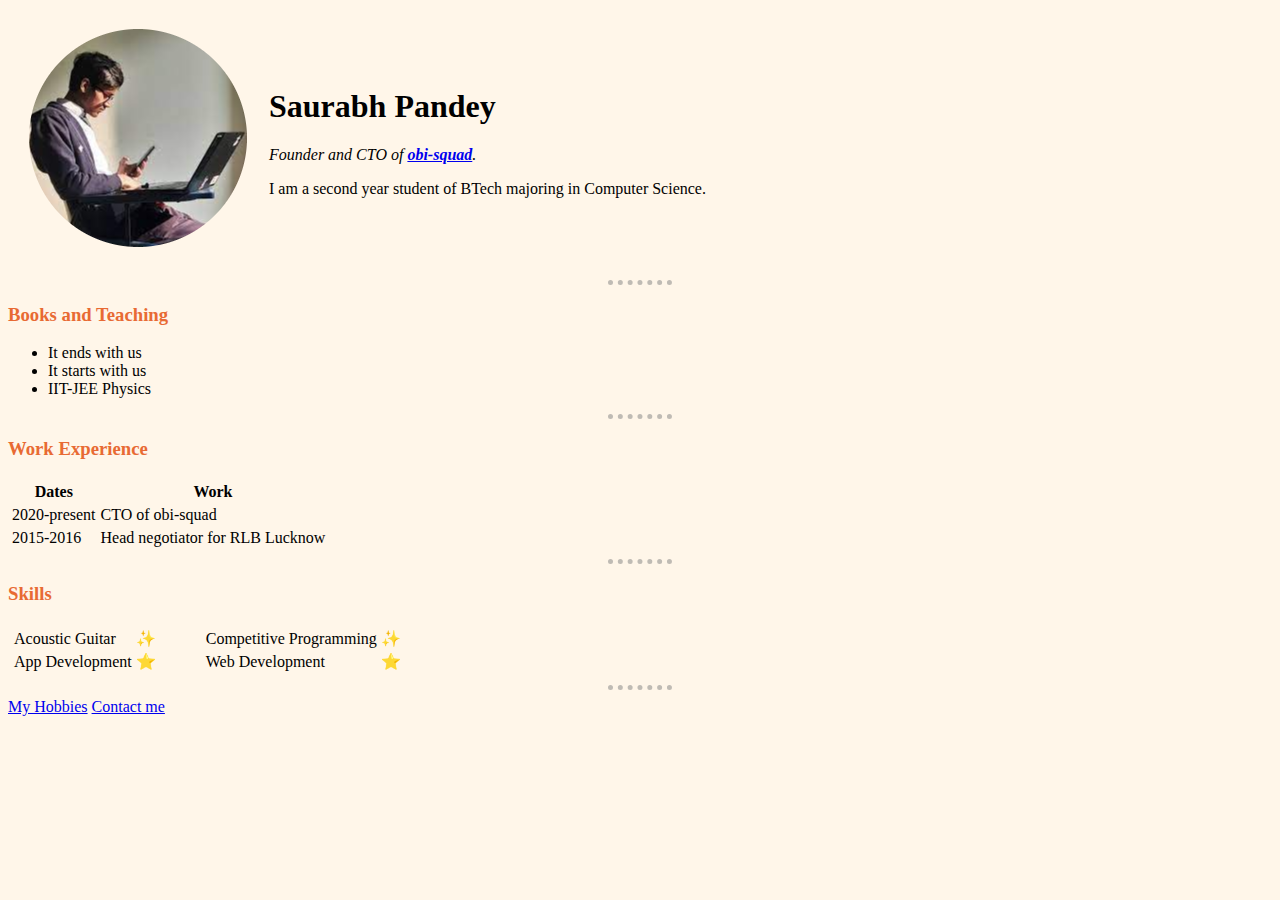
<file: cv/index.html>
<!DOCTYPE html>
<html lang="en">

<head>
    <meta charset="UTF-8">
    <title>saurabhdaju</title>
    <link rel="stylesheet" href="css/styles.css">
</head>

<body>
    <table cellspacing="20">
        <tr>
            <td>
                <img src="saurabh.png" alt="Saurabh Profile picture">
            </td>
            <td>
                <h1>Saurabh Pandey</h1>
                <p><em>Founder and CTO of <strong><a
                                href="https://www.instagram.com/obi.squad/">obi-squad</a></strong>.</em></p>
                <p>I am a second year student of BTech majoring in Computer Science.</p>
            </td>
        </tr>
    </table>


    <hr size="2" noshade>

    <h3>Books and Teaching</h3>
    <ul>
        <li>It ends with us</li>
        <li>It starts with us</li>
        <li>IIT-JEE Physics</li>
    </ul>

    <hr size="2" noshade>

    <h3>Work Experience</h3>
    <table cellspacing="3">
        <thead>
            <tr>
                <th>Dates</th>
                <th>Work</th>
            </tr>
        </thead>

        <tbody>
            <tr>
                <td>2020-present</td>
                <td>CTO of obi-squad</td>
            </tr>
            <tr>
                <td>2015-2016</td>
                <td>Head negotiator for RLB Lucknow</td>
            </tr>
        </tbody>
        <tfoot>
        </tfoot>
    </table>

    <hr size="2" noshade>

    <h3>Skills</h3>
    <table>
        <tr>
            <td>
                <table>
                    <tr>
                        <td>Acoustic Guitar</td>
                        <td>✨</td>
                    </tr>
                    <tr>
                        <td>App Development</td>
                        <td>⭐</td>
                    </tr>
                </table>
            </td>
            <td>
                <table style="padding-left:40px;">
                    <tr>
                        <td>Competitive Programming</td>
                        <td>✨</td>
                    </tr>
                    <tr>
                        <td>Web Development</td>
                        <td>⭐</td>
                    </tr>
                </table>
            </td>
        </tr>
    </table>

    <hr size="2" noshade>

    <a href="hobbies.html">My Hobbies</a>
    <a href="contact-me.html">Contact me</a>
</body>

</html>
</file>
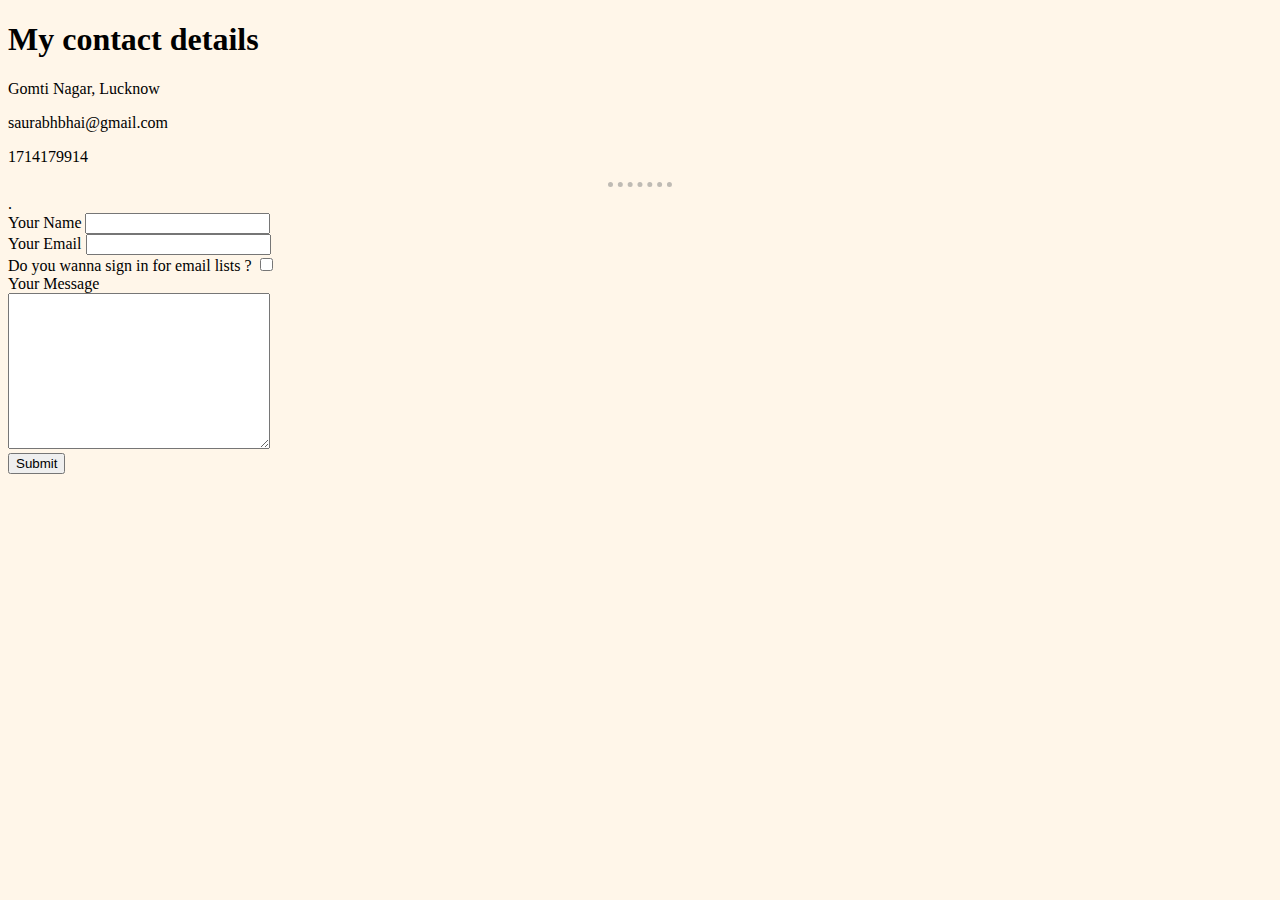
<file: cv/contact-me.html>
<!DOCTYPE html>
<html lang="en">
<head>
    <meta charset="UTF-8">
    <title>Contact Me</title>
    <link rel="stylesheet" href="css/styles.css">

</head>
<body>
    <h1>My contact details</h1>
    <p>Gomti Nagar, Lucknow</p>
    <p>saurabhbhai@gmail.com</p>
    <p>1714179914</p>

    <hr noshade>.

    <form action="mailto:salmonbhai@gmail.com" method="post" enctype="text/plain"> <!--form by default places its element horizontally-->
        <label>Your Name </label>
        <input type="text" name="YourName"><br>

        <label>Your Email </label>
        <input type="email" name="YourEmail"><br>

        <label name="Checkbox">Do you wanna sign in for email lists ?</label>
        <input type="checkbox"><br>

        <label for="Message">Your Message</label><br>
        <textarea name="YourMessage" id="" cols="30" rows="10"></textarea><br>

        <input type="submit">

    </form>
</body>
</html>
</file>
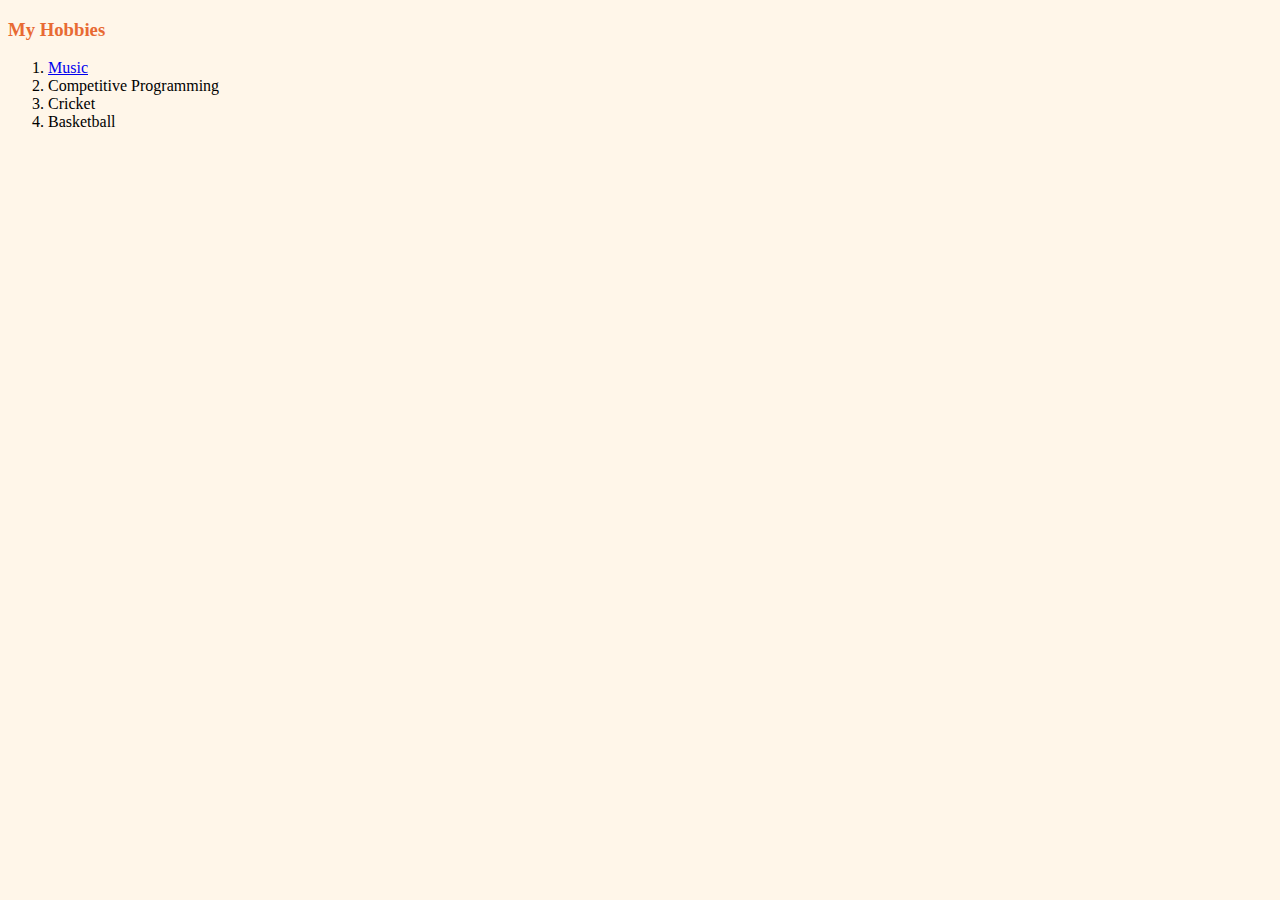
<file: cv/hobbies.html>
<!DOCTYPE html>
<html lang="en">
<head>
    <meta charset="UTF-8">
    <title>Hobbies</title>
    <link rel="stylesheet" href="css/styles.css">

</head>
<body>
    <h3>My Hobbies</h3>
    <ol>
        <li><a href="https://open.spotify.com/user/nmzerws81ym44a7ubmsoeq14q?si=8ad1ff8117194876">Music</a></li>
        <li>Competitive Programming</li>
        <li>Cricket</li>
        <li>Basketball</li>
    </ol>
</body>
</html>
</file>
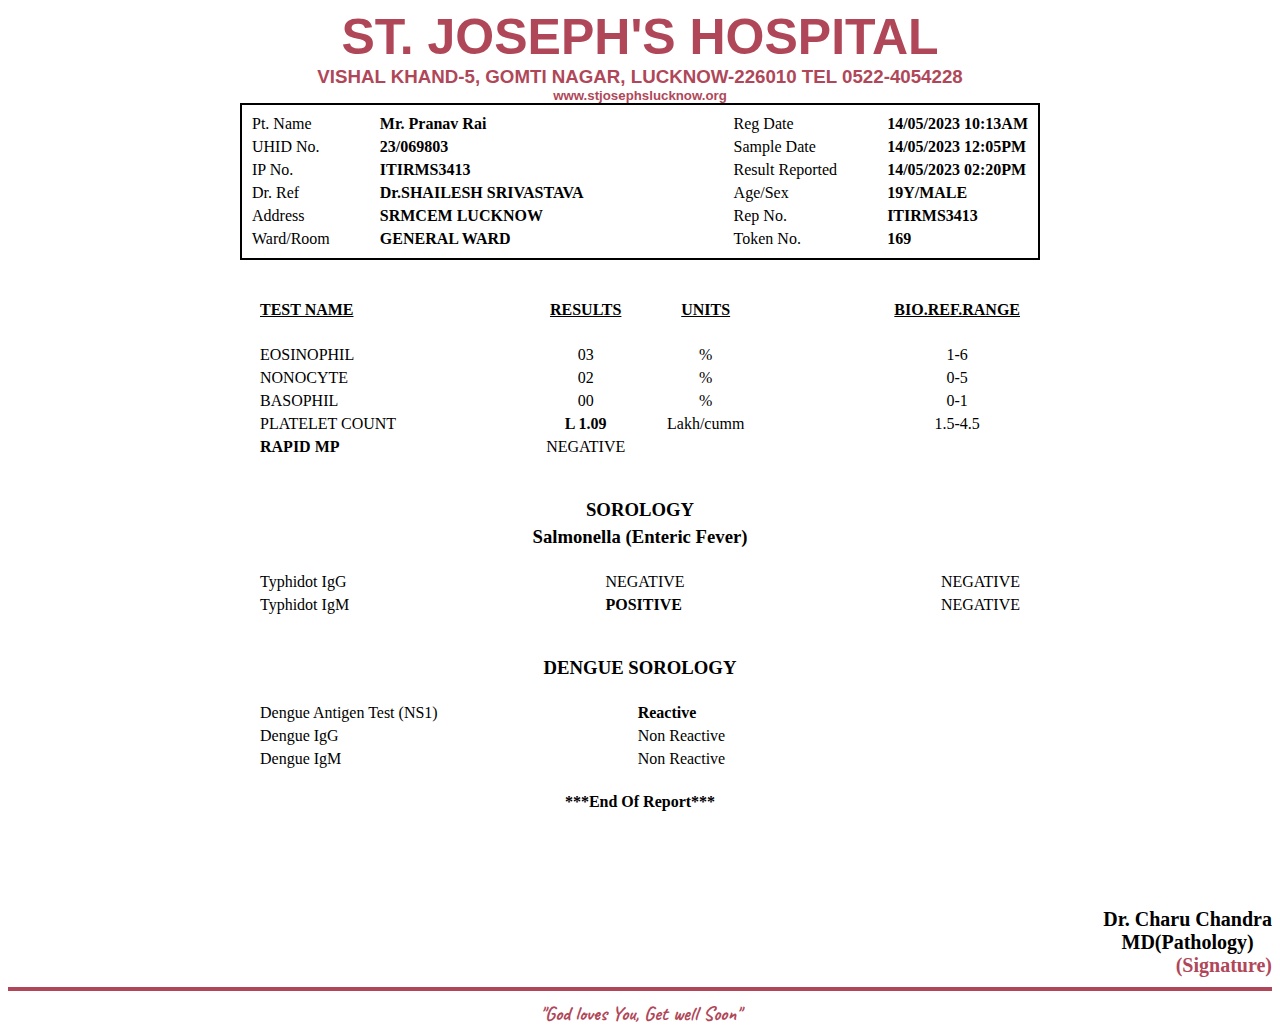
<file: medical/page1.html>
<!DOCTYPE html>
<html lang="en">

<head>
    <meta charset="UTF-8">
    <title>PP medical-1</title>

    <link rel="stylesheet" href="./style.css">
    <link rel="preconnect" href="https://fonts.googleapis.com">
    <link rel="preconnect" href="https://fonts.gstatic.com" crossorigin>
    <link href="https://fonts.googleapis.com/css2?family=Jost:wght@600&display=swap" rel="stylesheet">
    <link rel="preconnect" href="https://fonts.googleapis.com">
    <link rel="preconnect" href="https://fonts.googleapis.com">
<link rel="preconnect" href="https://fonts.gstatic.com" crossorigin>
<link href="https://fonts.googleapis.com/css2?family=Caveat&display=swap" rel="stylesheet">
</head>

<body>
    <div class="container">
        <div class="background-image"></div>

        <div class="top-heading">
            <h1>ST. JOSEPH'S HOSPITAL</h1>
            <h3>VISHAL KHAND-5, GOMTI NAGAR, LUCKNOW-226010 TEL 0522-4054228</h3>
            <h5>www.stjosephslucknow.org</h5>
        </div>

        <div class="outermost">

            <div class="second">

                <div class="heading-box">
                    <div>Pt. Name</div>
                    <div>UHID No.</div>
                    <div>IP No.</div>
                    <div>Dr. Ref</div>
                    <div>Address</div>
                    <div>Ward/Room</div>
                </div>
                <div class="value-box">
                    <div>Mr. Pranav Rai</div>
                    <div>23/069803</div>
                    <div>ITIRMS3413</div>
                    <div>Dr.SHAILESH SRIVASTAVA</div>
                    <div>SRMCEM LUCKNOW</div>
                    <div>GENERAL WARD</div>
                </div>

            </div>

            <div class="second">

                <div class="heading-box">
                    <div>Reg Date</div>
                    <div>Sample Date</div>
                    <div>Result Reported</div>
                    <div>Age/Sex</div>
                    <div>Rep No.</div>
                    <div>Token No.</div>
                </div>
                <div class="value-box">
                    <div>14/05/2023 10:13AM</div>
                    <div>14/05/2023 12:05PM</div>
                    <div>14/05/2023 02:20PM</div>
                    <div>19Y/MALE</div>
                    <div>ITIRMS3413</div>
                    <div>169</div>
                </div>

            </div>

        </div>




        <div class="table-container">

            <div class="table-box">
                <div class="heading-box">
                    <div>
                        <h4><u>TEST NAME</u></h4>
                    </div>
                    <div>EOSINOPHIL</div>
                    <div>NONOCYTE</div>
                    <div>BASOPHIL</div>
                    <div>PLATELET COUNT</div>
                    <div><b>RAPID MP</b></div>
                </div>

                <div class="tboxes">
                    <div>
                        <h4><u>RESULTS</u></h4>
                    </div>
                    <div>03</div>
                    <div>02</div>
                    <div>00</div>
                    <div><b>L 1.09</b></div>
                    <div>NEGATIVE</div>
                </div>
            </div>


            <div class="table-box">
                <div class="tboxes">
                    <div>
                        <h4><u>UNITS</u></h4>
                    </div>
                    <div>%</div>
                    <div>%</div>
                    <div>%</div>
                    <div>Lakh/cumm</div>
                </div>

                <div class="tboxes">
                    <div>
                        <h4><u>BIO.REF.RANGE</u></h4>
                    </div>
                    <div>1-6</div>
                    <div>0-5</div>
                    <div>0-1</div>
                    <div>1.5-4.5</div>
                </div>
            </div>
        </div>

        <br>

        <h3 class="down-headings">SOROLOGY</h3>
        <h3 class="down-headings">Salmonella (Enteric Fever)</h3>

        <div class="table-box disease-table">
            <div class="heading-box">
                <div>Typhidot IgG</div>
                <div>Typhidot IgM</div>
            </div>

            <div class="heading-box">
                <div>NEGATIVE</div>
                <div><b>POSITIVE</b></div>
            </div>

            <div class="heading-box">
                <div>NEGATIVE</div>
                <div>NEGATIVE</div>
            </div>
        </div>

        <br>

        <h3 class="down-headings">DENGUE SOROLOGY</h3>

        <div class="dengue-box">
            <div class="heading-box">
                <div>Dengue Antigen Test (NS1)</div>
                <div>Dengue IgG</div>
                <div>Dengue IgM</div>
            </div>

            <div class="heading-box">
                <div><b>Reactive</b></div>
                <div>Non Reactive</div>
                <div>Non Reactive</div>
            </div>
        </div>

        <h4 class="down-headings">***End Of Report***</h4>

        
    </div>

    <footer class="footer">
        <div class="sign-upper">Dr. Charu Chandra <br>MD(Pathology)<br></div>
        <div class="sign">(Signature)</div>
        <hr>
        <div class="gyan">"God loves You, Get well Soon"</div>
    </footer>
</body>
</html>
</file>
<file: cv/css/styles.css>
body {
    background-color: #fff6e9;
    
}

hr {
    background-color: #fff6e9;
    border-style: dotted none none;
    border-color: #80808080;
    border-width: 5px;
    width: 5%;
}

h3 {
    color: #E86A33;
}
</file>
<file: medical/style.css>
.container {
    text-align: center;
    width: 800px;
    margin: 0 auto;
    position: relative;
    height: 100vh;
}

.top-heading {
    font-family: 'Wix Madefor Text', sans-serif;
    color: #B04759;
    
    
}
h1 {
    font-size: 50px;
    font-weight: 900;
    margin: 0;
}
h3 {
    margin: 0;
}
h5 {
    margin: 0;
}


.outermost {
    display: flex;
    /* flex: 1.5fr 1fr; */
    justify-content: space-between;
    padding: 10px;
    border: 2px solid black;
}

.second {
    display: flex;
    /* flex: 1fr 3fr; */
    justify-content: space-between;
    gap: 50px;
}

.value-box, .heading-box {
    display: flex;
    flex-direction: column;
    gap: 5px;
    align-items: start;
}

.value-box > div {
    font-weight: 900;
}



.table-container {
    display: flex;
    justify-content: space-between;
}

.table-box {
    display: flex;
    justify-content: space-between;
    padding: 20px;
    gap: 150px;
    /* font-size: 1.2rem; */
}

.tboxes {
    display: flex;
    flex-direction: column;
    gap: 5px;
}



.down-headings {
    margin: 5px;
}

.dengue-box {
    display: flex;
    gap: 200px;
    padding: 20px;
}


.background-image{
   background-image: url('https://www.joonsquare.com/usermanage/image/business/st-joseph-s-hospital-ghaziabad-1860/st-joseph-s-hospital-ghaziabad-logo.png');
   background-position: center center;
   background-repeat: no-repeat;
   background-size: 400px 400px;
   width: 800px;
   height: 1000px;
   position: absolute;
   z-index: -1;
   /* top: 50%;
   left: 50%; */
   opacity: .2;
}

hr {
    border: 2px solid #B04759;
    margin: none;
}

.footer {
    color: #B04759;
    margin: none;
    font-weight: 900;
    font-size: 20px;
    margin-bottom: 0;
    text-align: center;
}

.gyan {
    font-family: 'Caveat', cursive;
}

.sign {
    display: flex;
    justify-content: end;
}

.sign-upper {
    font-size: 20px;
    color: black;
    display: flex;
    justify-content: end;
}
</file>
